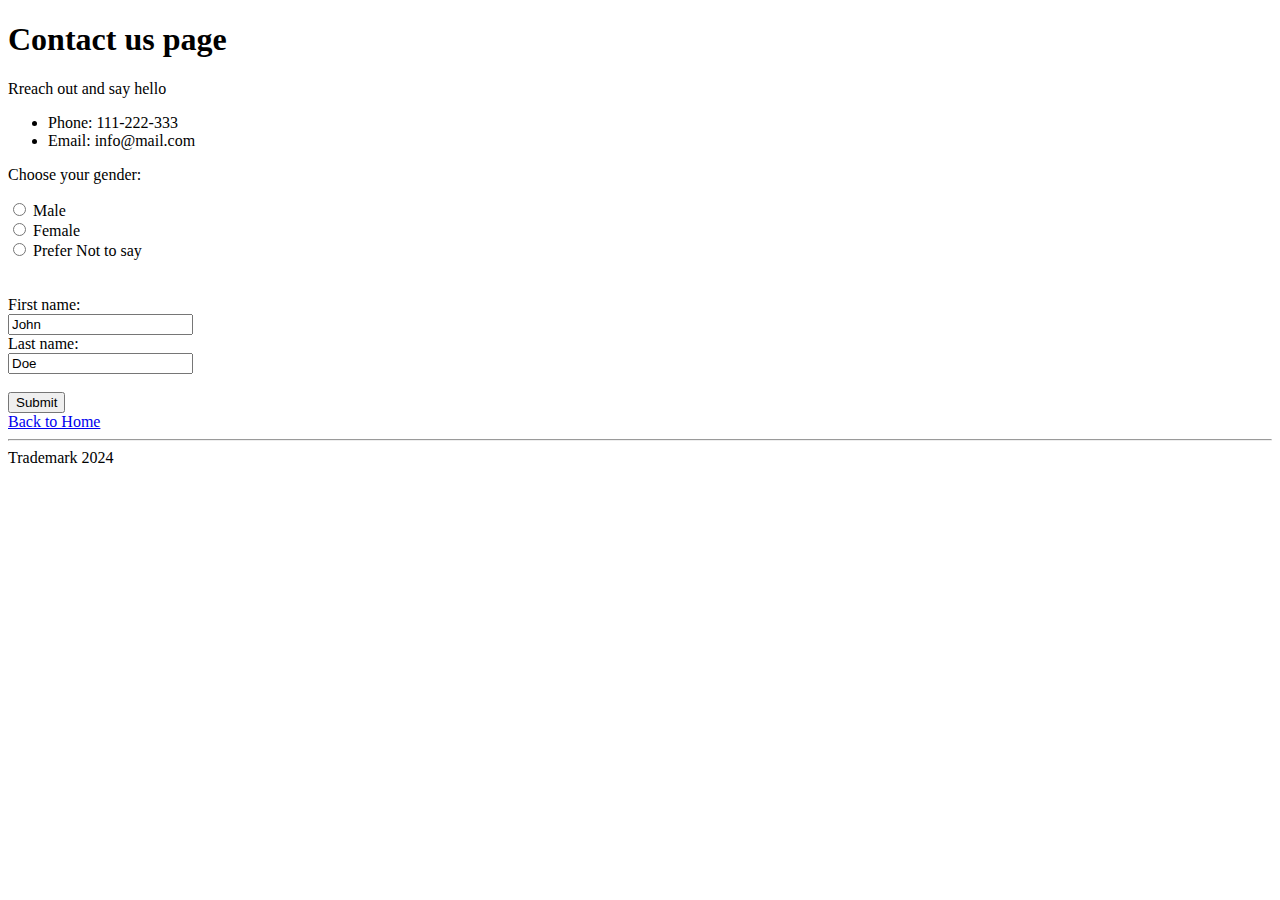
<file: contact.html>
<!DOCTYPE html>
<html lang="en">
<head>
    <meta charset="UTF-8">
    <meta name="viewport" content="width=device-width, initial-scale=1.0">
    <title>Contact Us</title>
</head>
<body>
    <header><h1>Contact us page</h1></header>
    <main>
        <p>Rreach out and say hello</p>
        <ul>
            <li>Phone: 111-222-333</li>
            <li>Email: info@mail.com</li>
        </ul>
        
        <form>
            <p>Choose your gender:</p>
            <input type="radio" id="Male" name="gender" value="Male">
            <label for="Male">Male</label><br>
            <input type="radio" id="Female" name="gender" value="Female">
            <label for="Female">Female</label><br>
            <input type="radio" id="Prefer Not to say" name="gender" value="Prefer Not to say">
            <label for="Prefer Not to say">Prefer Not to say</label>
        </form><br>
        <br>
        <form action="/action_page.php">
            <label for="fname">First name:</label><br>
            <input type="text" id="fname" name="fname" value="John"><br>
            <label for="lname">Last name:</label><br>
            <input type="text" id="lname" name="lname" value="Doe"><br><br>
            <input type="submit" value="Submit">
          </form>
        <a href="/index.html">Back to Home</a>
    </main>
    <hr/>
    <footer>Trademark 2024</footer>
    
</body>
</html>
</file>
